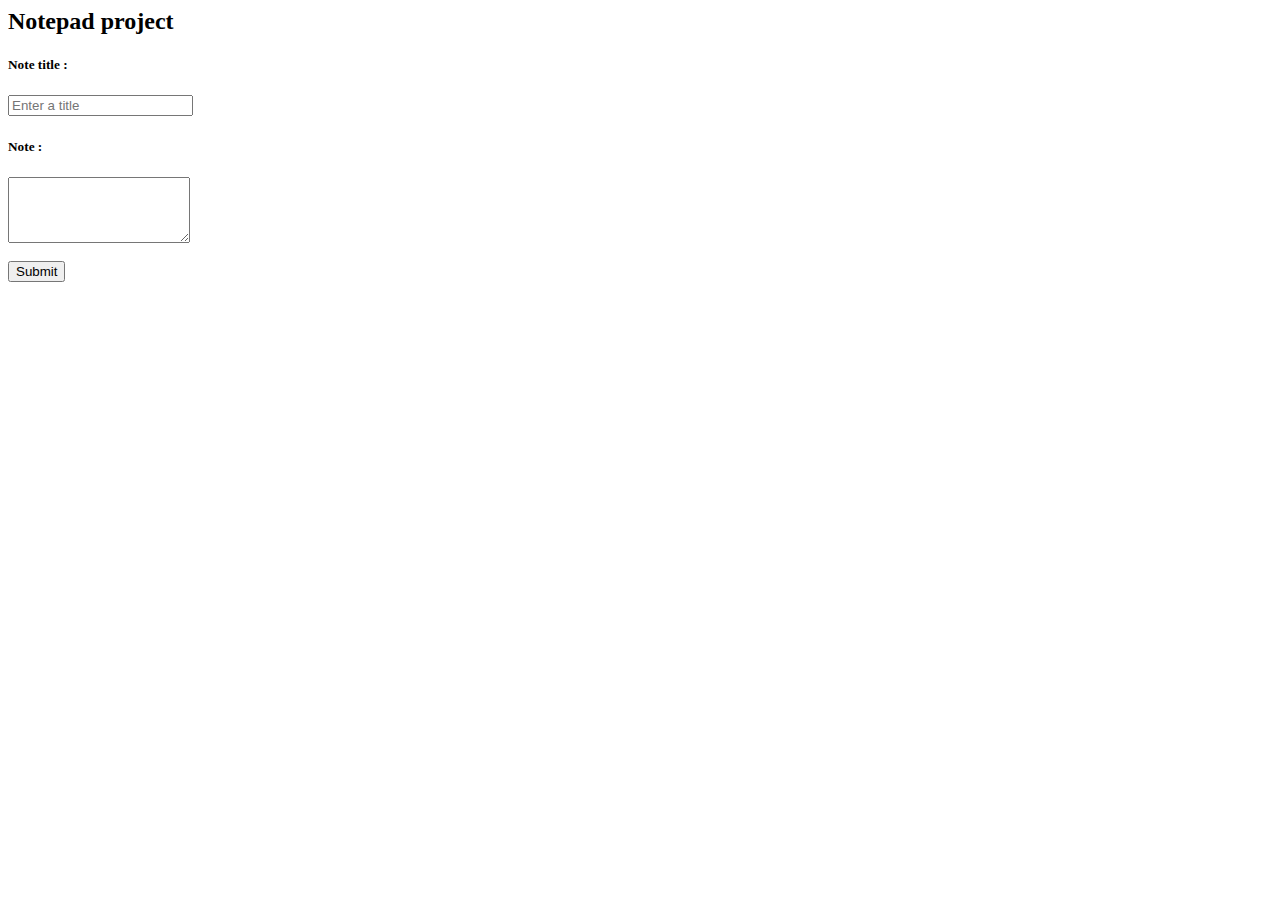
<file: index.html>
<html>

<head>
    <title>notepad project</title>

    <style>



    </style>

</head>

<body>

    <div>
        <h2> Notepad project </h2>
    </div>
    <div>
        <h5>Note title : </h5>
        <input type="text" id="title" placeholder="Enter a title" />
    </div>
    <div>
        <h5>Note : </h5>
        <textarea type="text" rows="4" id="note"> </textarea>
    </div>
    <div>
        <br>
        <button onclick="submit()">Submit</button>
    </div>

</body>


<script>
    function submit() {
        var title = document.getElementById("title").value;
        var note = document.getElementById("note").value;

        if ((title == '') || (note == '')) {
            alert('simplirose ta pedia');
        }

        console.log("Title = " + title);
        console.log("Note = " + note);
    }
</script>

</html>
</file>
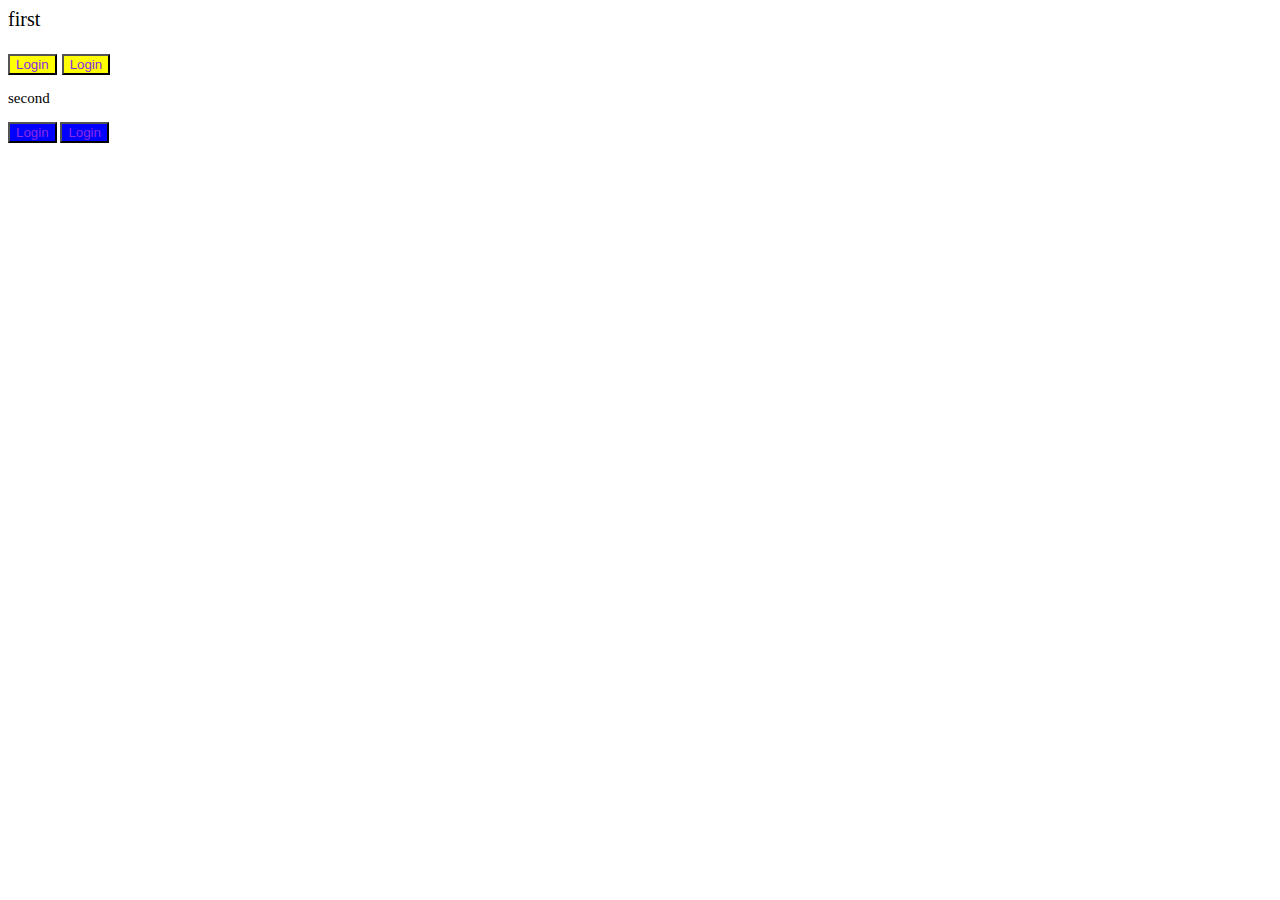
<file: example 1/index.html>
<html>

<link rel="stylesheet" href="style.css">


<head>
    <title>stelios project</title>
</head>

<body>
    <div class="first_team">
         <p>first</p>
         <button id="login_button" class="first_button" >Login</button>
         <button id="registrt_button" class="first_button">Login</button>
    </div>

    <div class="second_team">
        <p>second</p>
        <button id="login_button_2" class="second_button" onclick="login();">Login</button>
        <button id="registrt_button_2" class="second_button" >Login</button>
   </div>

</body>


</html>

<script>
    function hello()
    {
        alert('stelios');
    }
</script>
</file>
<file: example 1/style.css>
body {
        font-size: 40px;
    }
    button {
        color:blueviolet;
    }

     .first_button {
        background-color: yellow;
    }

    .second_button {
        background-color: blue;
    }

    .first_team {
        font-size: 20px;
    }

    .second_team {
        font-size: 15px;
    }
</file>
